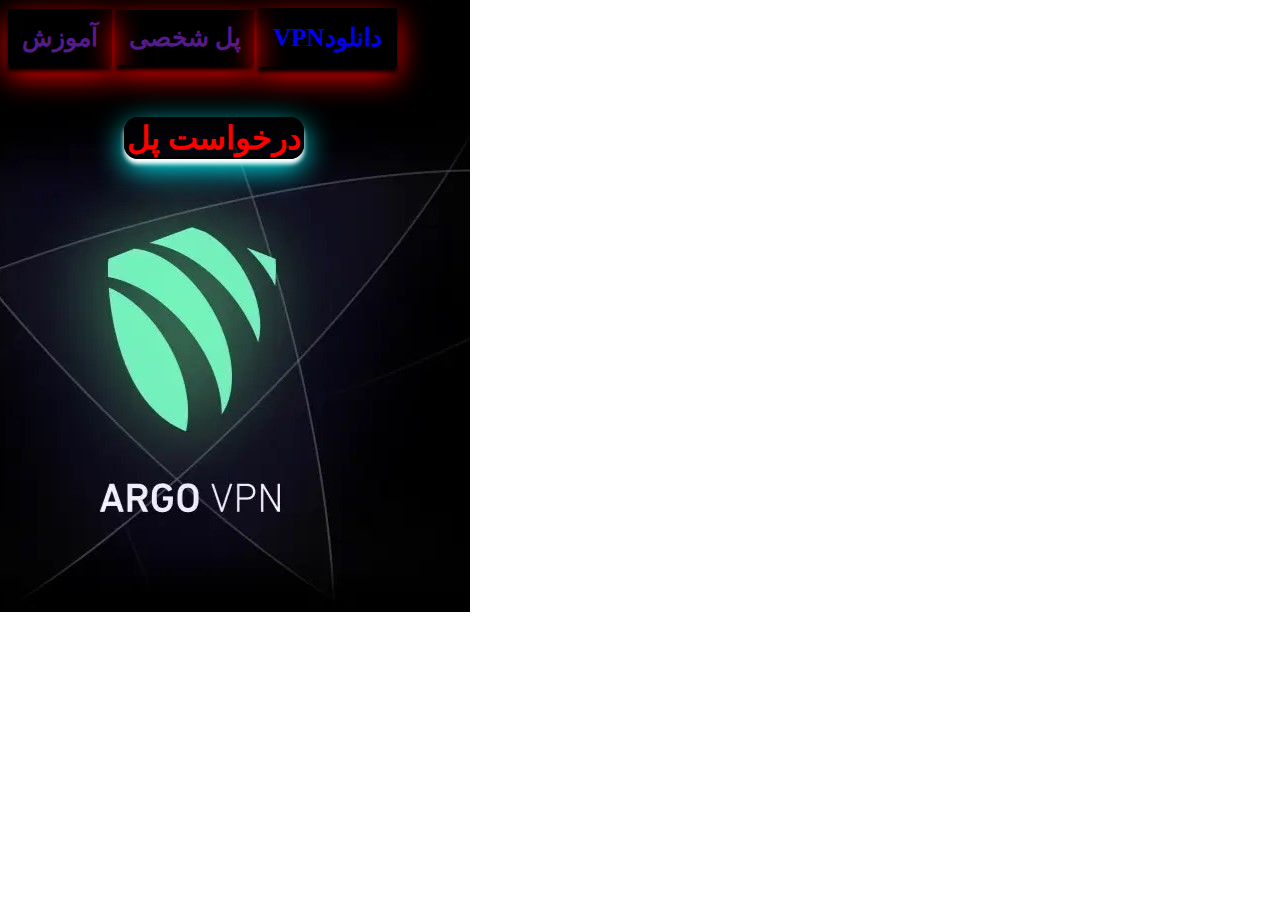
<file: index.html>
<!DOCTYPE html>
<html lang="en">
<head>
  <meta charset="UTF-8">
  <meta name="viewport" content="width=device-width, initial-scale=1.0">
  <title>Document</title>
  <link rel="stylesheet" href="style.css">
</head>
<body>
  <div class="matin1 ">
<a class="a1"  href="">آموزش</a>
<a class="a2" href="">پل شخصی</a>
<a class="a3" href="hot.html">VPNدانلود</a>


  </div>
<h1 ><a class="h1" href="blog.html"> درخواست پل</a></h1>



</body>
</html>
</file>
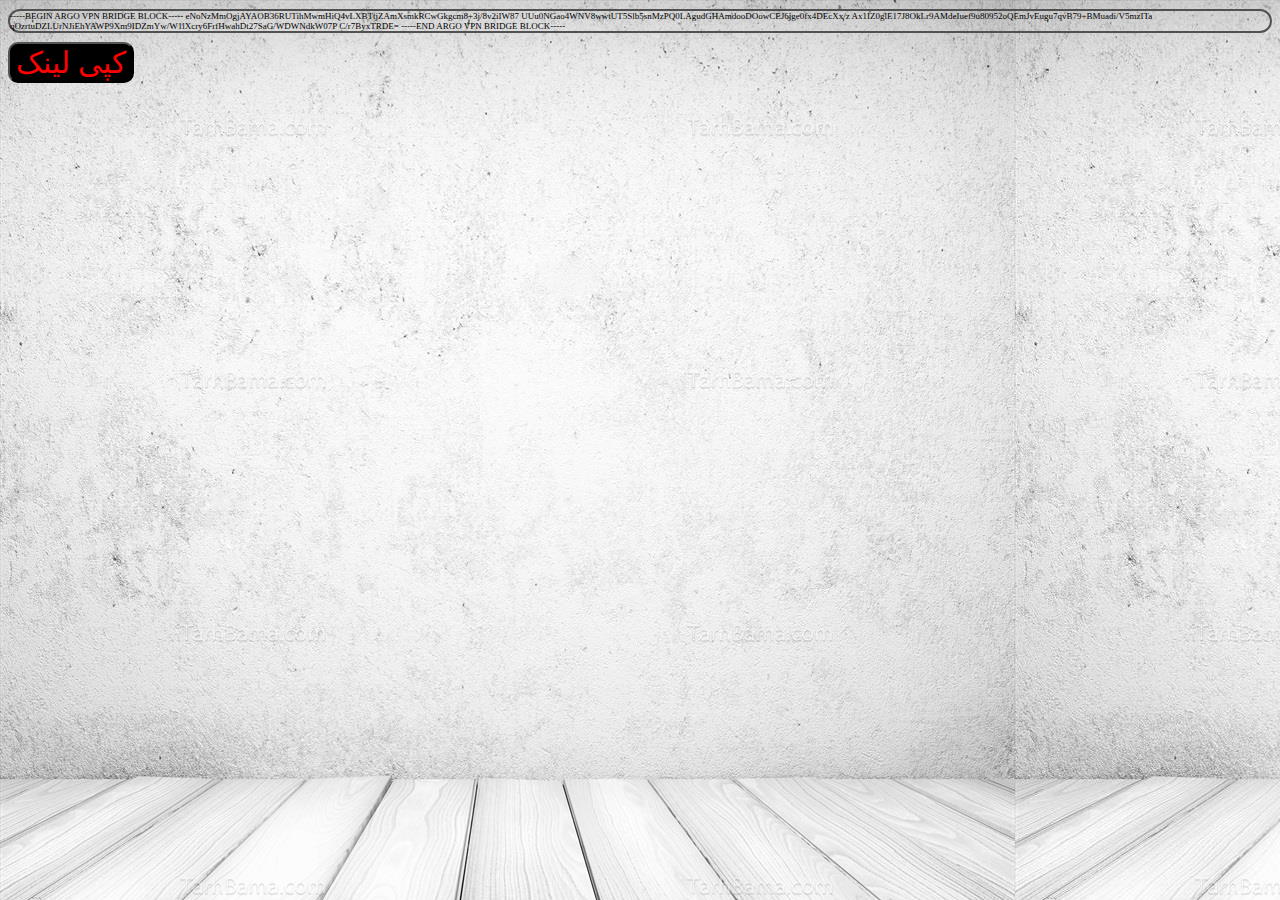
<file: blog.html>
<!DOCTYPE html>
<html lang="en">
<head>
    <meta charset="UTF-8">
    <meta name="viewport" content="width=device-width, initial-scale=1.0">
    <title>Document</title>
    <link rel="stylesheet" href="style.css">
</head>
<body class="pp">
    <script>
        function copyToClipboard(element) {
          var $temp = $("<input>");
          $("body").append($temp);
          $temp.val($(element).text()).select();
          document.execCommand("copy");
          $temp.remove();
          alert('کپی با موفقیت انجام شد');
        }
        </script>
<script src="https://ajax.googleapis.com/ajax/libs/jquery/1.11.1/jquery.min.js"></script>

<p class="gy" id="matna4">-----BEGIN ARGO VPN BRIDGE BLOCK-----
    eNoNzMmOgjAYAOB36RUTihMwmHiQ4vLXBTtjZAmXsmkRCwGkgcm8+3j/8v2iIW87
    UUu0NGao4WNV8wwtUT5Slb5snMzPQ0LAgudGHAmdooDOowCEJ6jge0fx4DEcXx/z
    Ax1IZ0glE17J8OkLr9AMdeIuef9u80952oQEmJvEugu7qvB79+BMuadi/V5mzITa
    qOzrtuDZLUrNJiEhYAWP9Xm9IDZmYw/W1lXcry6FrfHwahDt27SaG/WDWNdkW07P
    C/r7ByxTRDE=
    -----END ARGO VPN BRIDGE BLOCK-----

  </p>
<button class="ft"  onclick="copyToClipboard('#matna4')">کپی لینک</button>
</body>
</html>
</file>
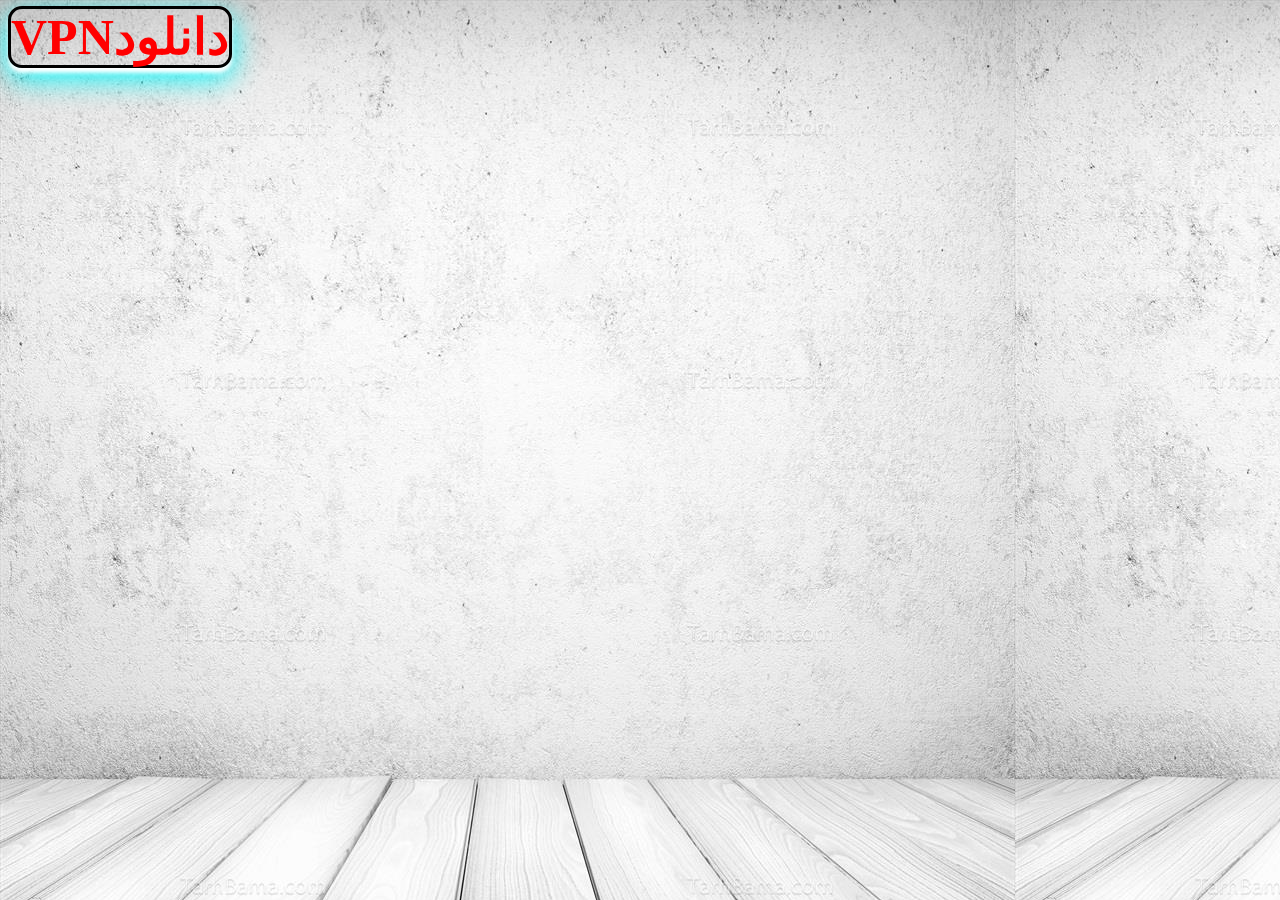
<file: hot.html>
<!DOCTYPE html>
<html lang="en">
<head>
    <meta charset="UTF-8">
    <meta name="viewport" content="width=device-width, initial-scale=1.0">
    <title>Document</title>
    <link rel="stylesheet" href="style.css">
</head>
<body class="hot">

</body>


<a class="jo" href="https://ydray.com/get/t/16922584668741UIlhe80956cab250yT">VPNدانلود</a>






</html>
</file>
<file: style.css>
body{
   background: url(imag/ed.jpg) no-repeat;
}

.matin1{
width: 393px;
height: 90px;
border-radius: 12px;


background-color: rgb(0, 0, 0);
/* background: url(imag/contain_1280x630.jpg); */



}
.a1{
/* font-size: 100px; */
padding: 14px;
margin: 0;
text-decoration: none;
display: inline-block;
font-size: 25px;
box-shadow: 0 5px 4px #000000, 0 10px 30px #ff0000;
z-index: -1;
font-weight: bold;



}.a2{
   padding:13px;
   margin: 0;
text-decoration: none;
   
   display: inline-block;
   
   font-size: 25px;
   box-shadow: 0 5px 4px #000000, 0 10px 30px #ff0101;
   z-index: -1;
   font-weight: bold;
}
.a3{
   padding: 15px;
   margin: 0;
text-decoration: none;
font-size: 25px;
   
   display: inline-block;
   box-shadow: 0 5px 4px #000000, 0 10px 30px #ff0000;
z-index: -1;
font-weight: bold;



}
.h1{
border: solid 3px rgb(0, 0, 0);
border-radius: 14px;
text-decoration: none;
margin-left: 116px;
color: rgb(255, 0, 0);

box-shadow: 0 5px 4px #ffffff, 0 10px 30px #00fbff;
z-index: -1;
font-weight: bold;

}
.gy{
   border: solid 2px #515151;
   font-size: 9px;
   border-radius: 12px;
}
.pp{
   background: url(imag/تصویر\ با\ کیفیت\ بک\ گراند\ دیوار\ و\ تخته\ برای\ موکاپ-small-1000-logo.jpg);
}
.ft{
font-size: 30px;
border-radius: 10px;
color: rgb(255, 0, 0);
background-color: #000000;

}

.hot{
background: url(imag/تصویر\ با\ کیفیت\ بک\ گراند\ دیوار\ و\ تخته\ برای\ موکاپ-small-1000-logo.jpg);




}
.jo{
   
      border: solid 3px rgb(0, 0, 0);
      border-radius: 14px;
      text-decoration: none;
      margin-left: 116px;
      color: rgb(255, 0, 0);
      box-shadow: 0 5px 4px #ffffff, 0 10px 30px #00fbff;
      z-index: -1;
      font-weight: bold;
    font-size: 50px;
margin-left: 89px;
margin: 0;
}
</file>
